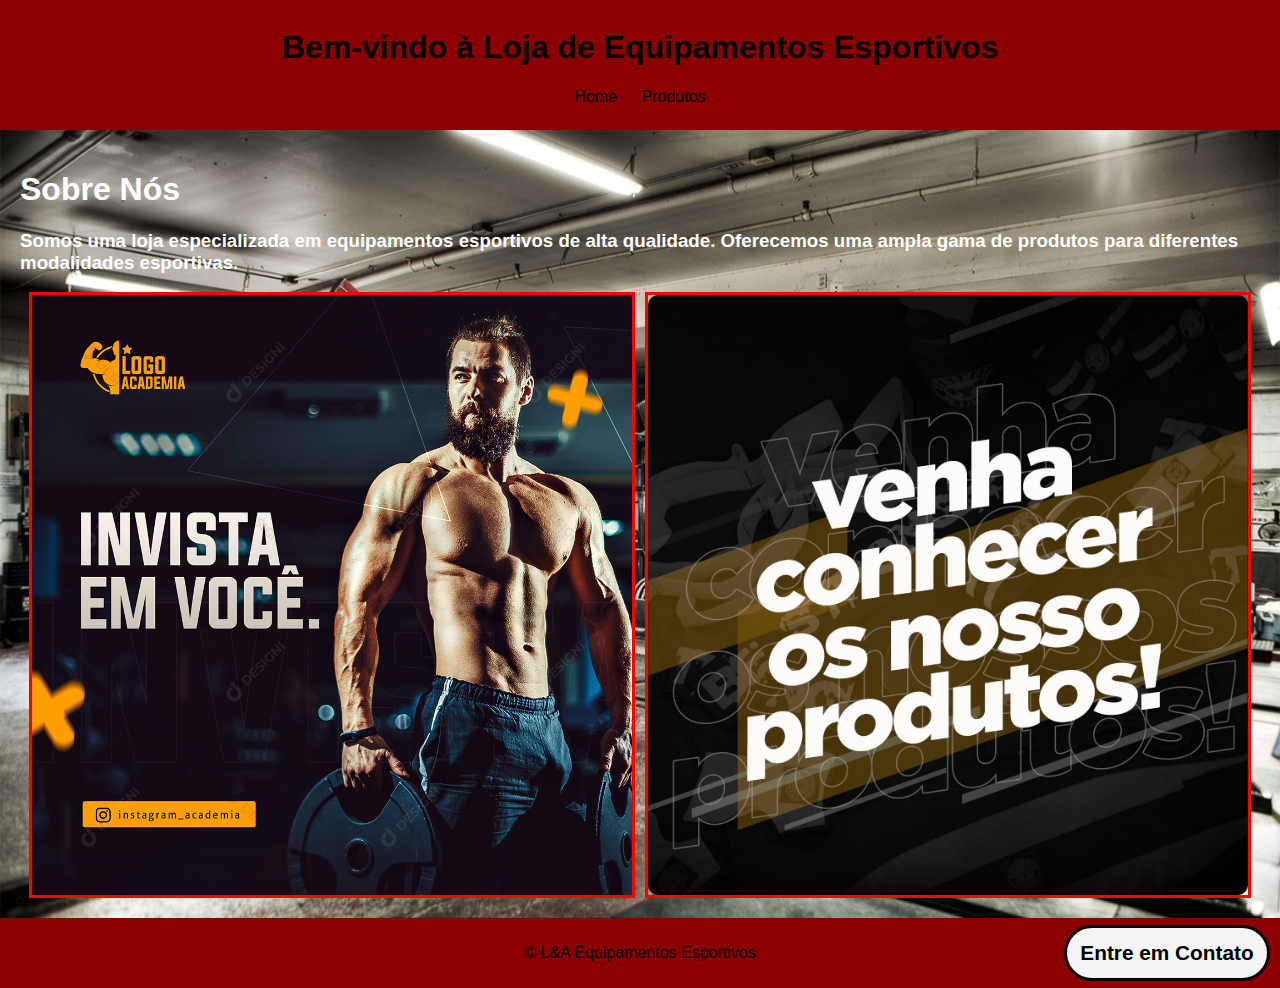
<file: index.html>
<!DOCTYPE html>
<html lang="pt-br">
    <head>
        <meta charset="UTF-8">
        <meta name="viewport" content="width=device-width, initial-scale=1.0">
        <title>Teste Local / Diferente do SITE GITHUB</title>
        <link rel="stylesheet" href="styles2.css">
    </head>
    <body>

        <header>
            <h1>Bem-vindo à Loja de Equipamentos Esportivos</h1>
            <nav>
                <ul>
                    <li><a href="index.html">Home</a></li>
                    <li><a href="produtos.html">Produtos</a></li>
                </ul>
            </nav>
        </header>

        <main id="pagina">
            <section>
                <h1>Sobre Nós</h1>
                <h3>Somos uma loja especializada em equipamentos esportivos de alta qualidade. Oferecemos uma ampla gama de produtos para diferentes modalidades esportivas.</h2>
            </section>

            <div class="conteiner">
                <div class="caixa fundo1" id="AcP">
                    
                    
                </div>
                <div class="caixa fundo2" id="produtos">
                    <a href="produtos.html">
                        <div class="slideshow">
                            <img src="nossosprodutos.jpg" alt="Imagem 1">
                            <img src="cat2e1.png" alt="Imagem 2">
                            <img src="cat3e1.png" alt="Imagem 3">
                            <img src="cat4e1.png" alt="Imagem 4">
                            <img src="cat5e1-removebg-preview.png" alt="Imagem 5">
                        </div>
                        
                    </a>
                </div>
            </div>

            



        </main>
        
        <footer>
            <p>&copy; L&A Equipamentos Esportivos</p>
            <div class="conteiner-footer">
            <div class="contato">
                <h1>Entre em Contato</h1>
            </div>
            </div>


            </footer>

            <!-- Modal -->
            <div id="contact-modal" class="modal">
            <div class="modal-content">
            <span class="close-button">&times;</span>
            <h2>Entre em Contato</h2>
            <form action="https://formspree.io/f/mdoqjpog" method="POST">
                <label for="nome">Nome:</label>
                <input type="text" id="nome" name="nome" required>
                
                <label for="email">Email:</label>
                <input type="email" id="email" name="email" required>
                
                <label for="mensagem">Mensagem:</label>
                <textarea id="mensagem" name="mensagem" required></textarea>
                
                <button type="submit">Enviar</button>
                <p class="form-status"></p>
            </form>
            </div>
            </div>


            <script src="script2.js"></script>
    </body>
</html>
</file>
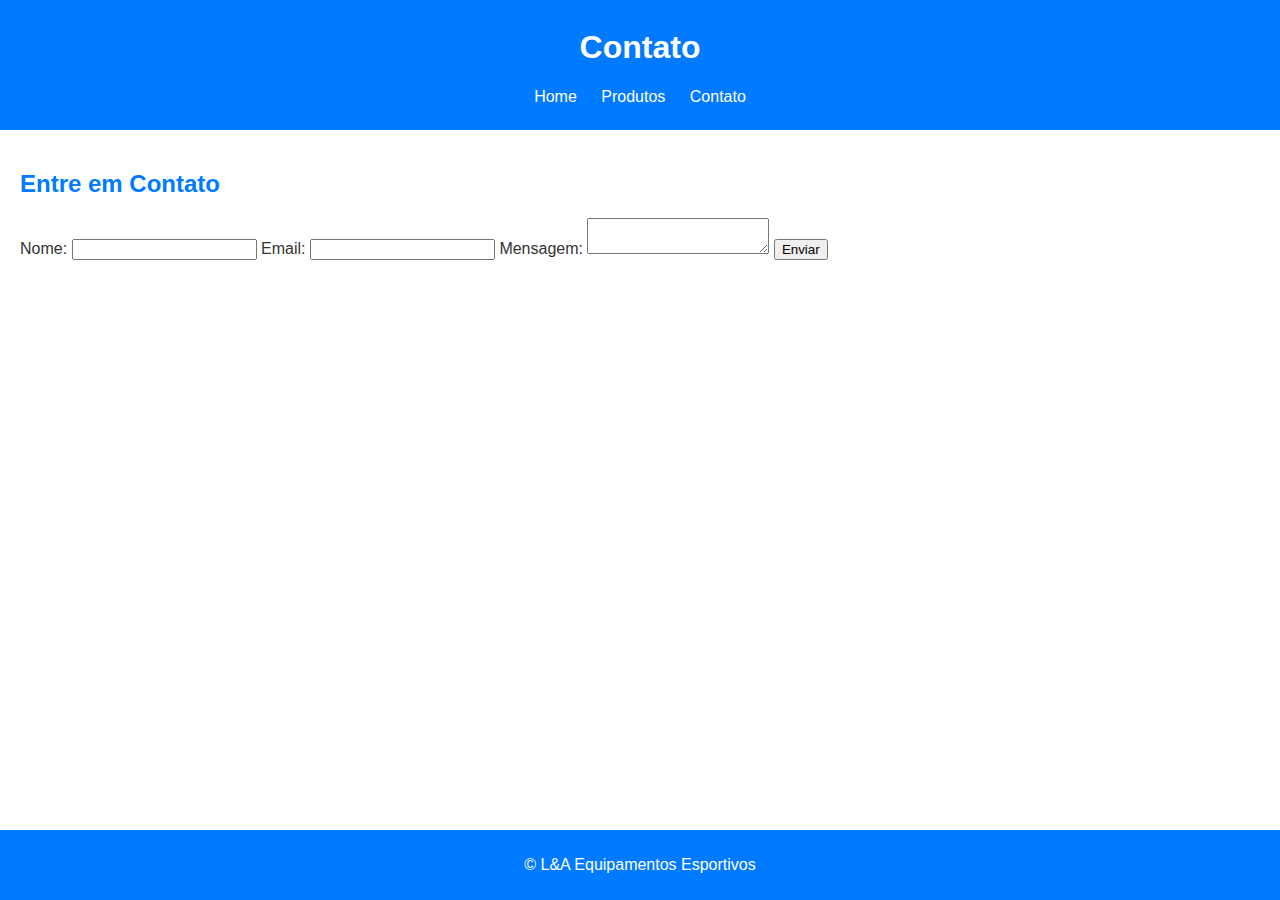
<file: contato.html>
<!DOCTYPE html>
<html lang="pt-br">
<head>
    <meta charset="UTF-8">
    <meta name="viewport" content="width=device-width, initial-scale=1.0">
    <title>Contato - Equipamentos Esportivos</title>
    <link rel="stylesheet" href="styles.css">
</head>
<body>
    <header>
        <h1>Contato</h1>
        <nav>
            <ul>
                <li><a href="index.html">Home</a></li>
                <li><a href="produtos.html">Produtos</a></li>
                <li><a href="contato.html">Contato</a></li>
            </ul>
        </nav>
    </header>
    <main>
        <section>
            <h2>Entre em Contato</h2>
            <form action="https://formspree.io/f/mdoqjpog" method="POST">
                <label for="nome">Nome:</label>
                <input type="text" id="nome" name="nome" required>
                
                <label for="email">Email:</label>
                <input type="email" id="email" name="email" required>
                
                <label for="mensagem">Mensagem:</label>
                <textarea id="mensagem" name="mensagem" required></textarea>
                
                <button type="submit">Enviar</button>
                <p class="form-status"></p>
            </form>
            <script>
            document.querySelector('form').addEventListener('submit', async (e) => {
                e.preventDefault();
                const form = e.target;
                const status = document.querySelector('.form-status');
                try {
                    let response = await fetch(form.action, {
                        method: form.method,
                        body: new FormData(form),
                        headers: {
                            'Accept': 'application/json'
                        }
                    });
                    if (response.ok) {
                        status.textContent = "Mensagem enviada com sucesso!";
                        form.reset();
                    } else {
                        status.textContent = "Ocorreu um problema ao enviar a mensagem.";
                    }
                } catch (error) {
                    status.textContent = "Ocorreu um problema ao enviar a mensagem.";
                }
            });
            </script>
            
        </section>
    </main>
    <footer>
        <p>&copy; L&A Equipamentos Esportivos</p>
    </footer>
</body>
</html>
</file>
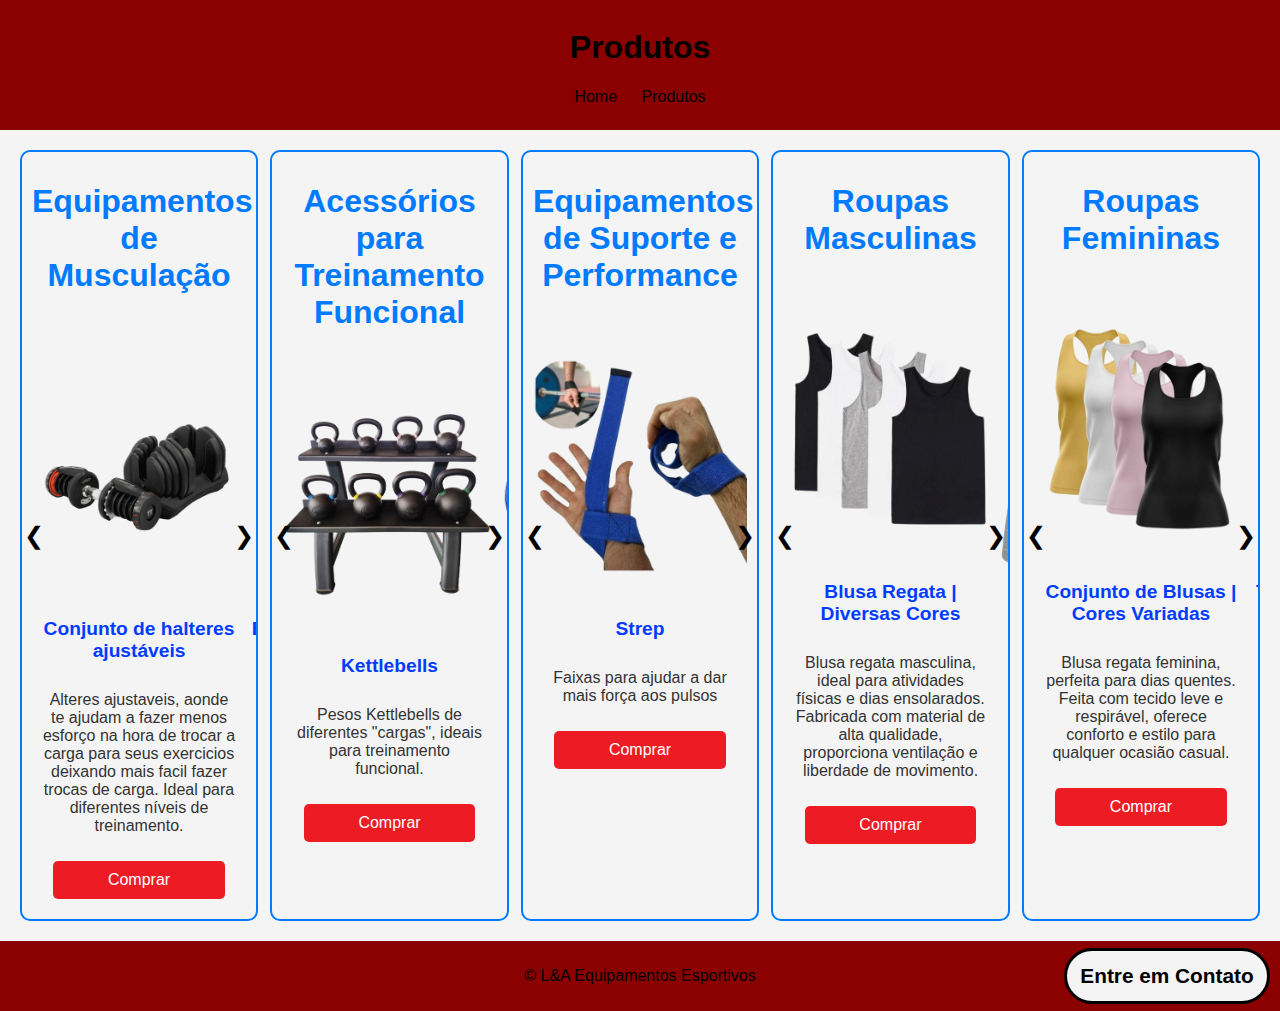
<file: produtos.html>
<!DOCTYPE html>
<html lang="pt-br">
<head>
    <meta charset="UTF-8">
    <meta name="viewport" content="width=device-width, initial-scale=1.0">
    <title>Produtos - Equipamentos Esportivos</title>
    <link rel="stylesheet" href="styles2.css">
</head>
<body class="produtos-page">
<header id="header-produtos">        <h1>Produtos</h1>
        <nav>
            <ul>
                <li><a href="index.html">Home</a></li>
                <li><a href="produtos.html">Produtos</a></li>
            </ul>
        </nav>
    </header>
    <main>
        <section class="carousel-container center-carousel">
            <!-- Primeiro carrossel -->
            <div class="carousel">
                <h1>Equipamentos de Musculação</h1>
                <div class="carousel-track-container">
                    <ul class="carousel-track">
                        <li class="carousel-slide current-slide">
                            <img src="cat1e1.png" alt="Equipamento 1">
                            <h1>Conjunto de halteres ajustáveis</h1>
                            <p> Alteres ajustaveis, aonde te ajudam a fazer menos esforço na hora de trocar a carga para seus exercicios deixando mais facil fazer trocas de carga. Ideal para diferentes níveis de treinamento.</p>
                            <a href="#" class="buy-button">Comprar</a>
                        </li>
                        <li class="carousel-slide">
                            <img src="cat1e2.png" alt="Equipamento 2">
                            <h1>Banco de musculação ajustável</h1>
                            <p>Um Banco de musculação ajustável com até 15 regulagens possiveis! Perfeito para diversos exercícios.</p>
                            <a href="#" class="buy-button">Comprar</a>
                        </li>
                        <li class="carousel-slide">
                            <img src="cat1e3.png" alt="Equipamento 3">`
                            <h1>Barras e Anilhas</h1>
                            <p>Barras tradicionais para musculaçao acompanhadas de anilhas para adicionar ou remover quantas cargas desejar de acordo com o necessário!</p>
                            <a href="#" class="buy-button">Comprar</a>
                        </li>
                    </ul>
                </div>
                <button class="carousel-button prev-button">&#10094;</button>
                <button class="carousel-button next-button">&#10095;</button>
            </div>
            <!-- Fim do primeiro carrossel -->
    
            <!-- Segundo carrossel -->
            <div class="carousel">
                <h1>Acessórios para Treinamento Funcional</h1>
                <div class="carousel-track-container">
                    <ul class="carousel-track">
                        <!-- Conteúdo do segundo carrossel -->
                        <li class="carousel-slide current-slide">
                            <img src="cat2e1.png" alt="Equipamento 1">
                            <h1>Kettlebells</h1>
                            <p> Pesos Kettlebells de diferentes "cargas", ideais para treinamento funcional.</p>
                            <a href="#" class="buy-button">Comprar</a>
                        </li>
                        <li class="carousel-slide">
                            <img src="cat2e2.png" alt="Equipamento 2">
                            <h1>Corda de pular profissional</h1>
                            <p>Corda de pular profissional, ajustável para qualquer altura.</p>
                            <a href="#" class="buy-button">Comprar</a>
                        </li>
                        <li class="carousel-slide">
                            <img src="cat2e3.png" alt="Equipamento 3">
                            <h1>Bolas medicinais</h1>
                            <p>Bolas medicinais de diferentes pesos para treino funcional.</p>
                            <a href="#" class="buy-button">Comprar</a>
                        </li>
                    </ul>
                </div>
                <button class="carousel-button prev-button">&#10094;</button>
                <button class="carousel-button next-button">&#10095;</button>
            </div>
            <!-- Fim do segundo carrossel -->
    
            <!-- Terceiro carrossel -->
            <div class="carousel">
                <h1>Equipamentos de Suporte e Performance</h1>
                <div class="carousel-track-container">
                    <ul class="carousel-track">
                        <li class="carousel-slide current-slide">
                            <img src="cat3e1.png" alt="Equipamento 1">
                            <h1>Strep</h1>
                            <p> Faixas para ajudar a dar mais força aos pulsos
                            </p>
                            <a href="#" class="buy-button">Comprar</a>
                        </li>
                        <li class="carousel-slide">
                            <img src="cat3e2.png" alt="Equipamento 2">
                            <h1>Handgrip</h1>
                            <p>Um acessório ou exercício de treinamento de força que envolve agarrar e apertar uma pequena peça de equipamento em uma das mãos para fortalecer os músculos do antebraço, punho e mão.</p>
                            <a href="#" class="buy-button">Comprar</a>
                        </li>
                        <li class="carousel-slide">
                            <img src="cat3e3.png" alt="Equipamento 3">
                            <h1>Mini band</h1>
                            <p>elástico para malhar, auxiliando no fortalecimento muscular, aumento de flexibilidade e alongamento, além de deixar os treinos mais dinâmicos.</p>
                            <a href="#" class="buy-button">Comprar</a>
                        </li>
                    </ul>
                </div>
                <button class="carousel-button prev-button">&#10094;</button>
                <button class="carousel-button next-button">&#10095;</button>
            </div>
            <!-- Fim do terceiro carrossel -->
    
            <!-- Quarto carrossel -->
            <div class="carousel">
                <h1>Roupas Masculinas</h1>
                <div class="carousel-track-container">
                    <ul class="carousel-track">
                        <li class="carousel-slide current-slide">
                            <img src="cat4e1.png" alt="Equipamento 1">
                            <h1>Blusa Regata | Diversas Cores</h1>
                            <p> Blusa regata masculina, ideal para atividades físicas e dias ensolarados. Fabricada com material de alta qualidade, proporciona ventilação e liberdade de movimento.</p>
                            <a href="#" class="buy-button">Comprar</a>
                        </li>
                        <li class="carousel-slide">
                            <img src="cat4e2.png" alt="Equipamento 2">
                            <h1>Short</h1>
                            <p>Short ideal para academia, com design ergonômico e tecido que permite alta performance. Oferece conforto, suporte e liberdade de movimento durante os treinos mais intensos.</p>
                            <a href="#" class="buy-button">Comprar</a>
                        </li>
                        <li class="carousel-slide">
                            <img src="cat4e3.png" alt="Equipamento 3">
                            <h1>Blusas | Cores Variadas</h1>
                            <p>Blusa masculina justa, destacando o abdômen e os músculos. Ideal para quem busca um visual definido e moderno, com tecido elástico que se ajusta ao corpo</p>
                            <a href="#" class="buy-button">Comprar</a>
                        </li>
                        <li class="carousel-slide">
                            <img src="cat4e4.png" alt="Equipamento 3">
                            <h1>Tenis</h1>
                            <p>Um tenis recomendado para academia, bom para momentos na esteira, confortaveis na hora de puxar peso</p>
                            <a href="#" class="buy-button">Comprar</a>
                        </li>
                        <li class="carousel-slide">
                            <img src="cat4e5.png" alt="Equipamento 3">
                            <h1>Casaco Corta Vento</h1>
                            <p>Casaco corta-vento, ideal para proteger contra ventos fortes e chuvas leves. Feito com material leve e resistente à água, oferece conforto e praticidade para atividades ao ar livre.</p>
                            <a href="#" class="buy-button">Comprar</a>
                        </li>
                        
                    </ul>
                </div>
                <button class="carousel-button prev-button">&#10094;</button>
                <button class="carousel-button next-button">&#10095;</button>
            </div>
            <!-- Fim do quarto carrossel -->

            <!-- Quinto carrossel -->
            <div class="carousel">
                <h1>Roupas Femininas</h1>
                <div class="carousel-track-container">
                    <ul class="carousel-track">
                        <li class="carousel-slide">
                            <img src="cat5e1-removebg-preview.png" alt="Equipamento 3">
                            <h1>Conjunto de Blusas | Cores Variadas</h1>
                            <p>Blusa regata feminina, perfeita para dias quentes. Feita com tecido leve e respirável, oferece conforto e estilo para qualquer ocasião casual.</p>
                            <a href="#" class="buy-button">Comprar</a>
                        </li>
                        <li class="carousel-slide">
                            <img src="cat5e2-removebg-preview.png" alt="Equipamento 3">
                            <h1>Tops | Cores variadas</h1>
                            <p>Top feminino para academia, com sustentação reforçada e tecido respirável. Perfeito para garantir conforto e segurança durante suas atividades físicas.</p>
                            <a href="#" class="buy-button">Comprar</a>
                        </li>
                        <li class="carousel-slide">
                            <img src="cat5e3-removebg-preview.png" alt="Equipamento 3">
                            <h1>Blusas de Mangas compridas | Cores variadas</h1>
                            <p>Blusa feminina de manga comprida para academia, feita com tecido que absorve o suor e mantém a pele seca. Proporciona conforto e estilo durante os treinos</p>
                            <a href="#" class="buy-button">Comprar</a>
                        </li>
                        <li class="carousel-slide">
                            <img src="cat5e4-removebg-preview.png" alt="Equipamento 3">
                            <h1>Calça Legging</h1>
                            <p>Calça legging feminina, projetada para oferecer conforto e flexibilidade. Ideal para atividades físicas ou uso casual, com tecido que se adapta ao corpo.</p>
                            <a href="#" class="buy-button">Comprar</a>
                        </li>
                        <li class="carousel-slide">
                            <img src="cat5e5-removebg-preview.png" alt="Equipamento 3">
                            <h1>Conjunto Feminino</h1>
                            <p>Conjunto feminino para academia, composto por top e calça legging. Feito com material de alta performance, oferece suporte, conforto e estilo para seus treinos</p>
                            <a href="#" class="buy-button">Comprar</a>
                        </li>
                    </ul>
                </div>
                <button class="carousel-button prev-button">&#10094;</button>
                <button class="carousel-button next-button">&#10095;</button>
            </div>
            <!-- Fim do quinto carrossel -->
        </section>
    </main>
    <footer>
        <p>&copy; L&A Equipamentos Esportivos</p>
        <div class="conteiner-footer">
            <div class="contato">
                <h1>Entre em Contato</h1>
            </div>
        </div>
    </footer>
    <div id="contact-modal" class="modal">
        <div class="modal-content">
            <span class="close-button">&times;</span>
            <h2>Entre em Contato</h2>
            <form action="https://formspree.io/f/mdoqjpog" method="POST">
                <label for="nome">Nome:</label>
                <input type="text" id="nome" name="nome" required>
                <label for="email">Email:</label>
                <input type="email" id="email" name="email" required>
                <label for="mensagem">Mensagem:</label>
                <textarea id="mensagem" name="mensagem" required></textarea>
                <button type="submit">Enviar</button>
                <p class="form-status"></p>
            </form>
        </div>
    </div>
    <script src="script2.js"></script>
</body>
</html>
</file>
<file: styles2.css>
body {
    font-family: Arial, sans-serif;
    margin: 0;
    padding: 0;
    background-color: #f4f4f4;
    color: #333;
    display: flex;
    flex-direction: column;
}

html, body {
    height: 100%;
    margin: 0;
    padding: 0;
    display: flex;
    flex-direction: column;
}


header {
    background-color: #8b0000;
    color: #fff;
    padding: 8px;
    text-align: center;
}
header h1{
    color: black;
}
nav ul {
    list-style-type: none;
    padding: 0;
}

nav ul li {
    display: inline;
    margin: 0 10px;
}

nav ul li a {
    color: black;
    text-decoration: none;
}
main {
    padding: 20px;
    flex: 1; /* Adiciona flex-grow para ocupar o espaço disponível */
}
main#pagina {
    padding: 20px;
    background: rgba(0, 0, 0, 0.5) url("background.jpg") no-repeat;
    background-size: 100% 100%;
    flex: 1; /* Adiciona flex-grow para ocupar o espaço disponível */
}


main#pagina h1,h2,h3{
    color: white;
}

/* Centralizar conteúdo no produtos.html */
.produtos-page main {
    display: flex;
    justify-content: center; /* Centraliza horizontalmente */
    align-items: center; /* Centraliza verticalmente */
}
.carousel h1 {
    text-align: center;
    color: #007BFF;
}
footer {
    background-color: #8b0000;
    color: black;
    text-align: center;
    padding: 10px 0;
    width: 100%;
    position: relative; /* Mantém a posição relativa para o posicionamento absoluto do círculo */
    bottom: 0;
}

.carousel-container {
    display: flex;
    justify-content: center; /* Centraliza horizontalmente os carrosséis dentro do contêiner */
    width: 100%;
    max-width: 100%; /* Ajuste conforme necessário */
    margin: 0 auto; /* Centraliza horizontalmente */
    gap: 1%;
}

.carousel {
    position: relative;
    width: 20%; /* Define a largura de cada carrossel */
    overflow: hidden;
    border: 2px solid #007BFF;
    border-radius: 10px;
    user-select: none; /* Prevents text selection during drag */
    padding: 10px; /* Added padding to create space for the buy button */
}

.carousel-track-container {
    position: relative;
  height: 100%;
  width: 100%;
}

.carousel-track {
    display: flex;
    transition: transform 0.5s ease;
    list-style: none;
    padding: 0;
    margin: 0 auto;
    cursor: grab;
}

.carousel-slide {
    min-width: 100%;
    transition: transform 0.5s ease;
    width: 90%;
}

.carousel-slide img {
    height: 300px; /* Reduced height to make space for the buy button */
    object-fit: contain; /* Ajusta a imagem para cobrir a área definida mantendo a proporção */
    border-radius: 10px;
    display: block;
    margin-left: auto;
    margin-right: auto;
    width: 100%;
}

.carousel-slide p {
    text-align: center;
    padding: 5%;
}

.carousel-slide h1 {
    padding: 1%;
    margin: 0 auto;
    text-align: center;
    color: #003cff;
    word-wrap: break-word; /* Adiciona quebra de palavra para que o texto não ultrapasse o contêiner */
    font-size: 1.2em; /* Reduced font size */
}

.carousel-button {
    position: absolute;
    top: 50%;
    transform: translateY(-50%);
    background-color: transparent;
    border: none;
    cursor: pointer;
    font-size: 24px;
    z-index: 1;
    padding: 10px;
    border-radius: 50%;
}

.prev-button {
    left: -8px;
}

.next-button {
    right: -8px;
}
.fundo1 {
    background-image: url("invistaemvoce.jpg");
    background-size: contain; /* Ajusta a imagem para caber inteiramente no contêiner */
    background-repeat: no-repeat;
    background-position: center; /* Centraliza a imagem no contêiner */
    
}
.slideshow {
    max-width: 100%;
    overflow: hidden;
}

.slideshow img {
    display: none;
    width: 100%;
}

.slideshow img:first-child {
    display: block;
}

.caixa {
    border: solid red;
    width: 600px;
    height: 600px; /* Defina a altura desejada para o contêiner */
    display: flex;
    align-items: center; /* Centralizar verticalmente */
    justify-content: center; /* Centralizar horizontalmente */
}

.caixa img {
    width: 100%; /* Ocupar toda a largura do contêiner */
    height: 100%; /* Ocupar toda a altura do contêiner */
    object-fit: cover; /* Manter proporção da imagem */
    border-radius: 10px; /* Opcional: arredondar bordas */
}
main#pagina div.conteiner div#AcP h1{
    color: #003cff;
}
.conteiner{
    display: flex;
    gap: 10px;
    justify-content: center;
    
}

.conteiner-footer {
    position: absolute;
    right: 10px;
    top: 50%;
    transform: translateY(-50%);
}
.contato {
    background-color: #f4f4f4;
    width: 200px;
    height: 50px;
    border: solid;
    border-radius: 50px;
    display: flex;
    align-items: center;
    justify-content: center;
    cursor: pointer;
}
.modal-content h2{
    color: black;
}
.contato h1 {
    margin: 0;
    font-size: 1.3em;
}

.modal {
    display: none; /* Hidden by default */
    position: fixed; /* Stay in place */
    z-index: 1; /* Sit on top */
    left: 0;
    top: 0;
    width: 100%; /* Full width */
    height: 100%; /* Full height */
    overflow: auto; /* Enable scroll if needed */
    background-color: rgb(0,0,0); /* Fallback color */
    background-color: rgba(0,0,0,0.4); /* Black w/ opacity */
}

/* Modal Content/Box */
/* Fundo do modal */
.modal {
    display: none;
    position: fixed;
    z-index: 1000;
    left: 0;
    top: 0;
    width: 100%;
    height: 100%;
    overflow: auto;
    background-color: rgba(0, 0, 0, 0.6);
}

/* Conteúdo do modal */
.modal-content {
    background-color: #fff;
    margin: 10% auto;
    padding: 20px;
    border-radius: 10px;
    width: 80%;
    max-width: 400px;
    position: relative;
    box-shadow: 0 4px 8px rgba(0, 0, 0, 0.2);
}

/* Botão de fechar */
.close-button {
    position: absolute;
    top: 10px;
    right: 10px;
    color: #fff;
    font-size: 28px;
    font-weight: bold;
    cursor: pointer;
    transition: color 0.3s;
}

.close-button:hover,
.close-button:focus {
    color: #ccc;
}

/* Título do modal */
.modal-title {
    color: #333;
    text-align: center;
    margin-bottom: 20px;
    font-size: 24px;
    font-family: 'Arial Black', sans-serif;
    text-transform: uppercase;
}

/* Formulário */
form {
    display: flex;
    flex-direction: column;
    align-items: center;
}

/* Labels */
label {
    color: #555;
    margin-bottom: 5px;
    font-weight: bold;
}

/* Inputs e textarea */
input[type="text"],
input[type="email"],
textarea {
    width: 100%;
    padding: 10px;
    margin-bottom: 15px;
    border: 1px solid #ccc;
    border-radius: 5px;
}

textarea {
    height: 100px;
}

/* Botão de envio */
button[type="submit"] {
    background-color: #007bff;
    color: #fff;
    border: none;
    border-radius: 5px;
    padding: 10px 20px;
    cursor: pointer;
    transition: background-color 0.3s;
}

button[type="submit"]:hover {
    background-color: #0056b3;
}

/* Mensagem de status */
.form-status {
    margin-top: 10px;
    color: #555;
    font-style: italic;
}



/* Estilo específico para centralizar o carrossel no produtos.html */
.center-carousel {
    justify-content: center; /* Centraliza horizontalmente */
}

.buy-button {
    display: block;
    width: 80%;
    margin: 10px auto;
    padding: 10px 0;
    background-color: #ed1b24;
    color: white;
    text-align: center;
    border-radius: 5px;
    text-decoration: none;
    font-size: 1em;
    transition: background-color 0.3s ease;
}
.buy-button:hover {
    background-color: #8b0000;
}
</file>
<file: styles.css>
body {
    font-family: Arial, sans-serif;
    margin: 0;
    padding: 0;
    background-color: #f4f4f4;
    color: #333;
    display: flex;
    flex-direction: column;
}
html, body{
    height: 100%;
    margin: 0;
}
header {
    background-color: #007BFF;
    color: #fff;
    padding: 8px;
    text-align: center;
}
header h1{
    color: #ffffff;
}
nav ul {
    list-style-type: none;
    padding: 0;
}

nav ul li {
    display: inline;
    margin: 0 10px;
}

nav ul li a {
    color: #fff;
    text-decoration: none;
}

main {
    padding: 20px;
    background-color: #ffffff;
    flex:1;

}

h1, h2 {
    color: #007BFF;
}
.carousel h1{
    text-align: center;
    color: #007BFF;
}
footer {
    background-color: #007BFF;
    color: #fff;
    text-align: center;
    padding: 10px 0;
    width: 100%;
    position: relative;
    bottom: 0;
}

.carousel-container {
    display: flex;
    justify-content: space-between; /* Adiciona espaço entre os carrosséis */
}

.carousel {
    position: relative;
    width: 20%; /* Define a largura de cada carrossel */
    overflow: hidden;
    border: 2px solid #007BFF;
    border-radius: 10px;
    user-select: none; /* Prevents text selection during drag */
}

.carousel-track-container {
    display: flex;
    align-items: center;
}

.carousel-track {
    display: flex;
    transition: transform 0.5s ease;
    list-style: none;
    padding: 0;
    margin: 0;
    cursor: grab;
}

.carousel-slide {
    min-width: 100%;
    transition: transform 0.5s ease;
}

.carousel-slide img {
    width: 100%;
    border-radius: 10px;
}

.carousel-slide p {
    text-align: center;
    padding: 10px;
}

.carousel-button {
    position: absolute;
    top: 50%;
    transform: translateY(-50%);
    background-color: transparent;
    border: none;
    cursor: pointer;
    font-size: 24px;
    z-index: 1;
    padding: 10px;
    border-radius: 50%;
}

.prev-button {
    left: -8px;
}

.next-button {
    right: -8px;
}
</file>
